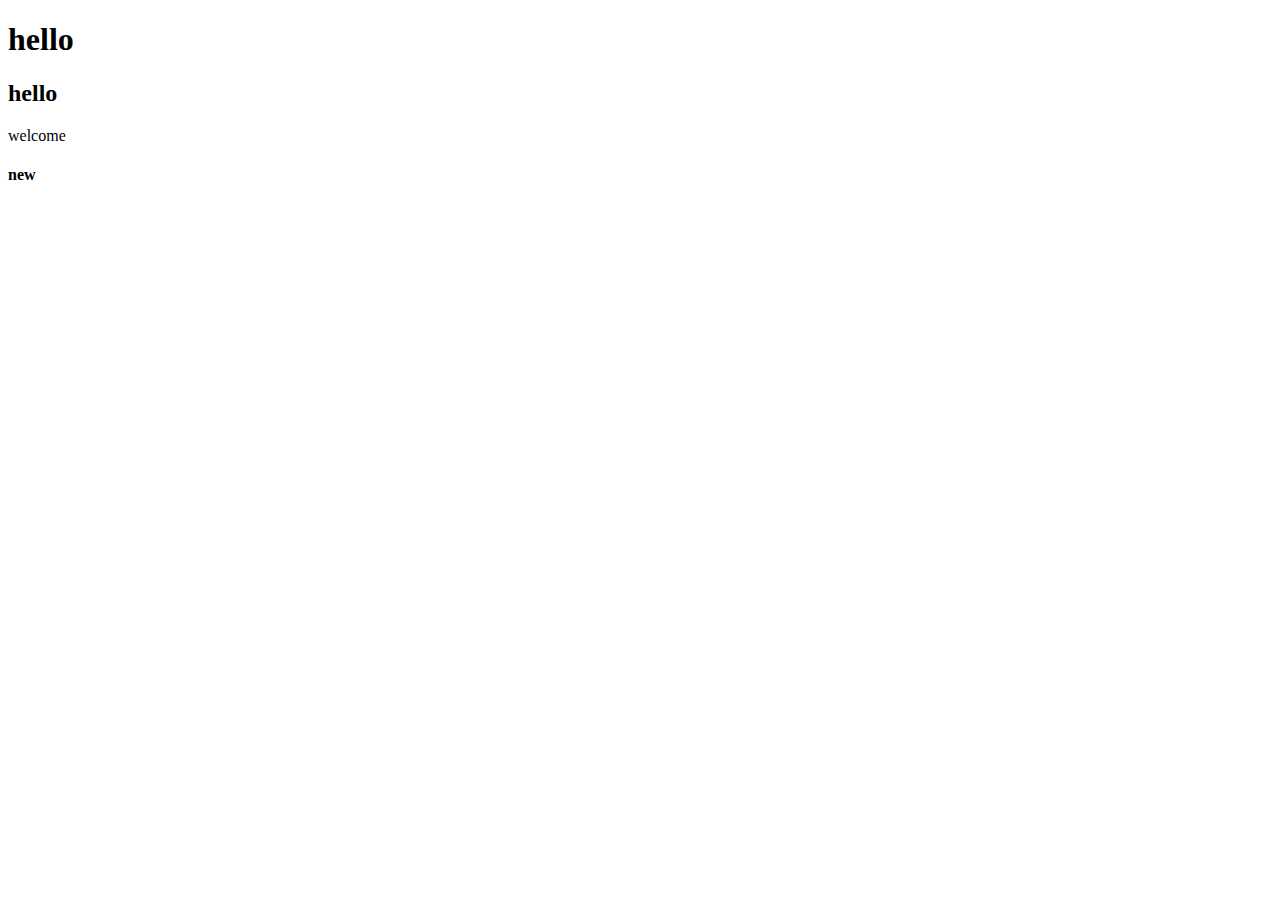
<file: index2.html>
<!DOCTYPE html>
<html lang="en">
<head>
    <meta charset="UTF-8">
    <meta name="viewport" content="width=device-width, initial-scale=1.0">
    <title>Document</title>
</head>
<body>
    <h1>hello</h1>
    <h2>hello</h2>
    <p>welcome</p>
    <h4>new</h4>
</body>
</html>
</file>
